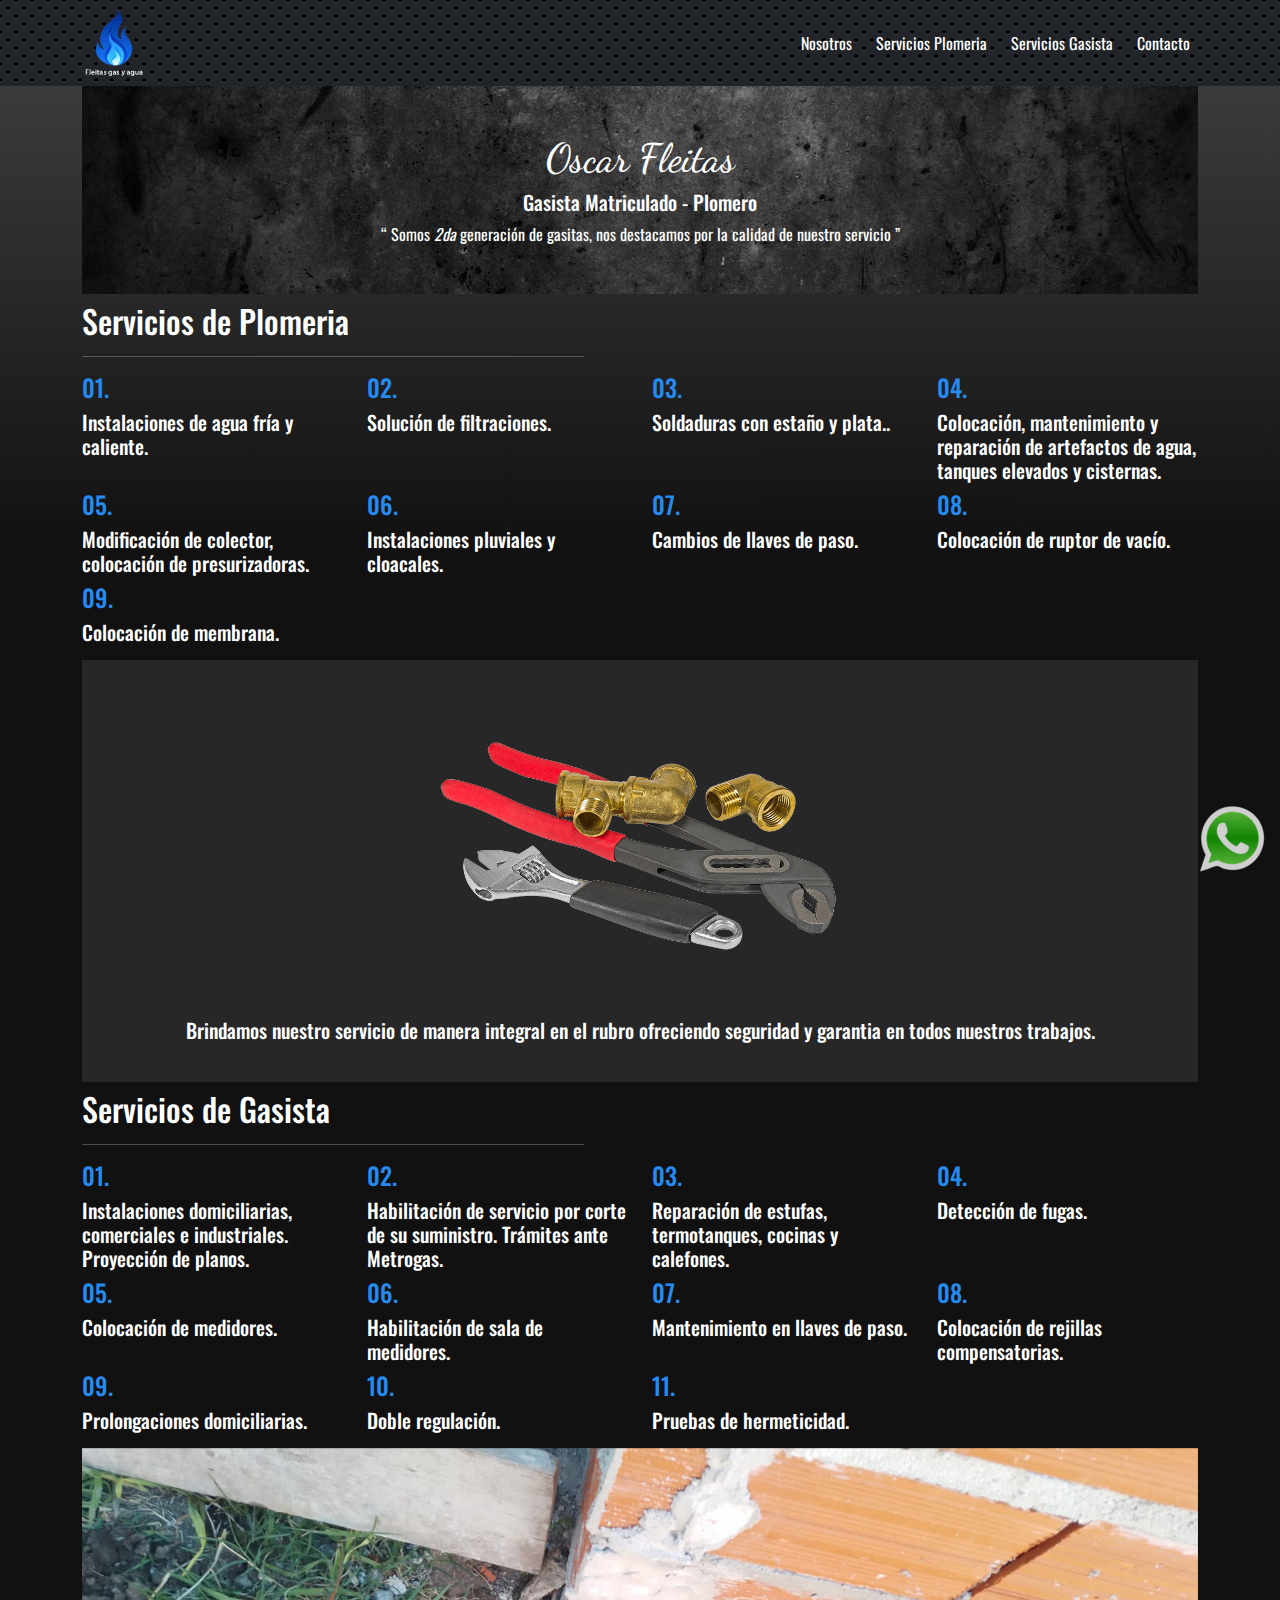
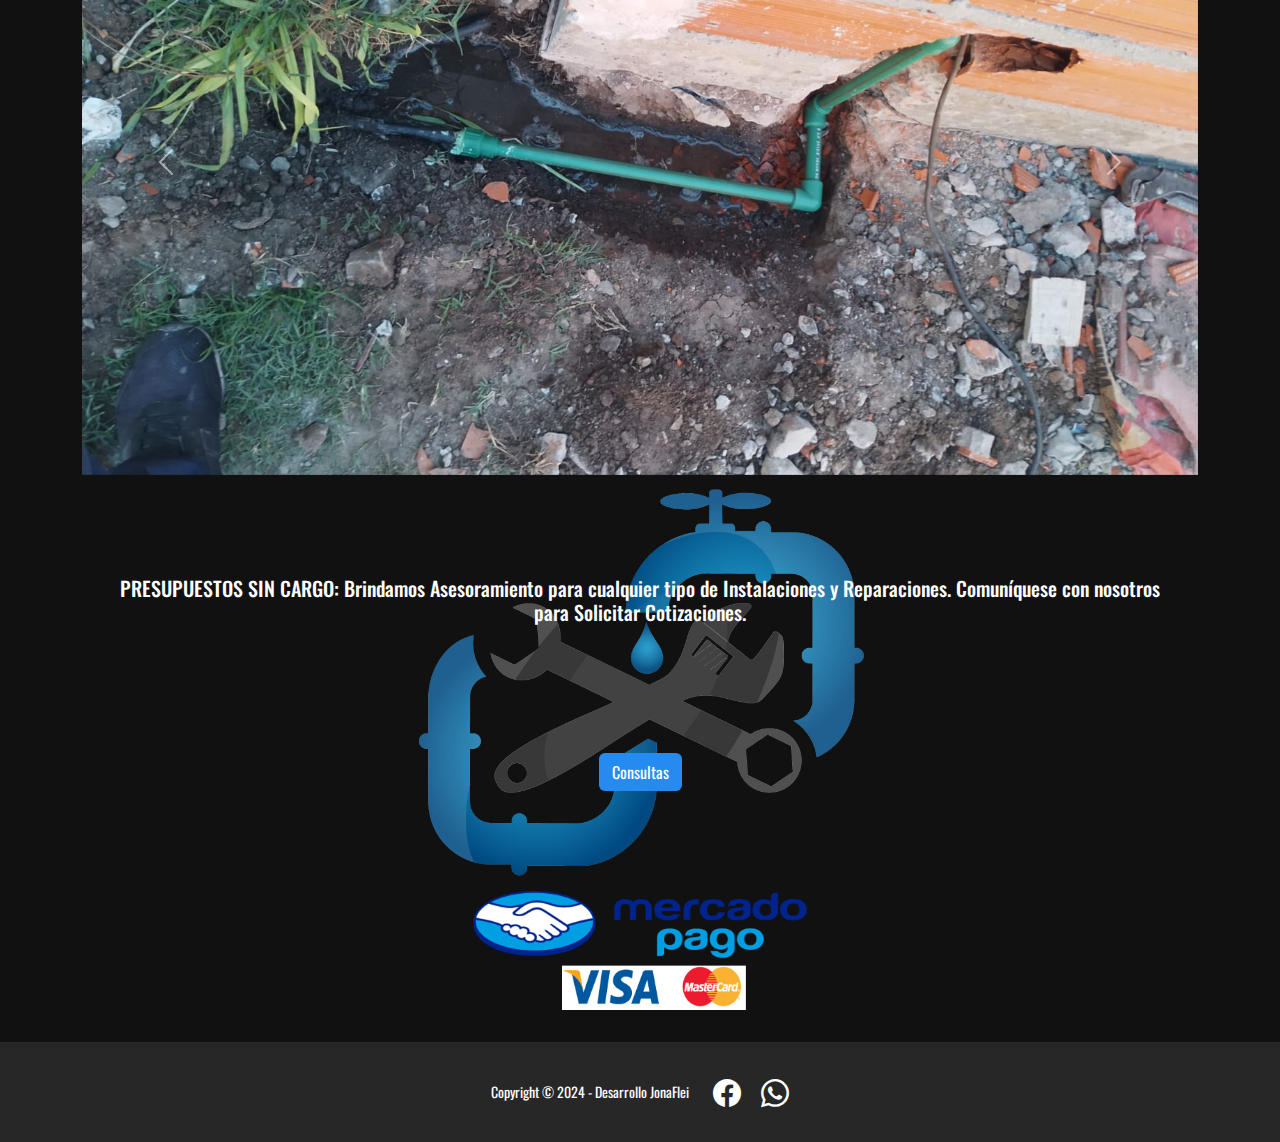
<file: index.html>
<!DOCTYPE html>
<html lang="en es">
<head>
    <meta charset="UTF-8">
    <meta name="viewport" content="width=device-width, initial-scale=1.0">
    <link rel="icon" href="assets/cropped-logo-100x57.png">
    <link rel="stylesheet" href="https://cdn.jsdelivr.net/npm/bootstrap@5.3.2/dist/css/bootstrap.min.css">
    <link rel="stylesheet" href="https://cdn.jsdelivr.net/npm/bootstrap-icons@1.11.3/font/bootstrap-icons.min.css">
    <link rel="stylesheet" href="style.css">
    <title>Fleitas</title>
</head>
<body>
  <nav class="navbar sticky-top navbar-expand-lg navbar-dark bg-dark bg-grad">
    <div class="container">
      <a href="#"><img class="logo" src="assets/cropped-logo-100x57.png" alt="logo"></a>
      <button class="navbar-toggler border-0" type="button" data-bs-toggle="collapse" data-bs-target="#navbarNavDropdown" aria-controls="navbarNavDropdown" aria-expanded="false" aria-label="Toggle navigation">
        <span class="navbar-toggler-icon"></span>
      </button>
      <div class="collapse navbar-collapse " id="navbarNavDropdown">
        <ul class="navbar-nav  ms-lg-auto ">
          <li class="nav-item">
            <a class="nav-link" aria-current="page" href="index.html">Nosotros</a>
          </li>

          <li class="nav-item">
            <a class="nav-link" href="#servicios-plomeria">Servicios Plomeria</a>
          </li>
          <li class="nav-item">
            <a class="nav-link" href="#servicios-gasista">Servicios Gasista</a>

          </li>
          <li class="nav-item">
            <a class="nav-link" href="#contacto">Contacto</a>
          </li>

        </ul>
      </div>
    </div>
  </nav>

  <main class="container">

   
      <div class="presentacion contenedor_flex p-5 mt-0">
        <h1>Oscar Fleitas</h1>
        <h5>Gasista Matriculado - Plomero</h5>
        <q>
          Somos <i>2da</i> generación de gasitas, nos destacamos por la calidad de nuestro servicio
        </q>
      </div>

    <section id="servicios-plomeria">
      <h2>Servicios de Plomeria</h2>
      <hr>
      <div class="row text-start">
        <div class=" col-sm-12 col-md-4 col-lg-3">
          <h4>01.</h4>
          <h5>Instalaciones de agua fría y caliente.</h5>
        </div>
        <div class=" col-sm-12 col-md-4 col-lg-3">
          <h4>02.</h4>
          <h5>Solución de filtraciones.</h5>
        </div>
        <div class=" col-sm-12 col-md-4 col-lg-3">
          <h4>03.</h4>
          <h5>Soldaduras con estaño y plata..</h5>
        </div>
        <div class=" col-sm-12 col-md-4 col-lg-3">
          <h4>04.</h4>
          <h5>Colocación, mantenimiento y reparación de artefactos de agua, tanques elevados y cisternas.</h5>
        </div>
        <div class=" col-sm-12 col-md-4 col-lg-3">
          <h4>05.</h4>
          <h5>Modificación de colector, colocación de presurizadoras.</h5>
        </div>
        <div class=" col-sm-12 col-md-4 col-lg-3">
          <h4>06.</h4>
          <h5>Instalaciones pluviales y cloacales.</h5>
        </div>
        <div class=" col-sm-12 col-md-4 col-lg-3">
          <h4>07.</h4>
          <h5>Cambios de llaves de paso.</h5>
        </div>
        <div class=" col-sm-12 col-md-4 col-lg-3">
          <h4>08.</h4>
          <h5>Colocación de ruptor de vacío.</h5>
        </div>
        <div class=" col-sm-12 col-md-4 col-lg-3">
          <h4>09.</h4>
          <h5>Colocación de membrana.</h5>
        </div>
       
       
      </div>

  </section>

<section class="separador_1 contenedor_flex">
  <img src="assets/llaves.png" alt="llaves">
  <h5>Brindamos nuestro servicio de manera integral en el rubro ofreciendo seguridad y garantia en todos nuestros trabajos. </h5>
</section>

<section id="servicios-gasista" class="">
  <h2>Servicios de Gasista</h2>
  <hr>
  <div class="row text-start">
    <div class=" col-sm-12 col-md-4 col-lg-3 ">
      <h4>01.</h4>
      <h5>Instalaciones domiciliarias, comerciales e industriales. Proyección de planos.</h5>
    </div>
    <div class=" col-sm-12 col-md-4 col-lg-3 ">
      <h4>02.</h4>
      <h5>Habilitación de servicio por corte de su suministro. Trámites ante Metrogas.</h5>
    </div>
    <div class=" col-sm-12 col-md-4 col-lg-3 ">
      <h4>03.</h4>
      <h5>Reparación de estufas, termotanques, cocinas y calefones.</h5>
    </div>
    <div class=" col-sm-12 col-md-4 col-lg-3 ">
      <h4>04.</h4>
      <h5>Detección de fugas.</h5>
    </div>
    <div class=" col-sm-12 col-md-4 col-lg-3 ">
      <h4>05.</h4>
      <h5>Colocación de medidores.</h5>
    </div>
    <div class=" col-sm-12 col-md-4 col-lg-3 ">
      <h4>06.</h4>
      <h5>Habilitación de sala de medidores.</h5>
    </div>
    <div class=" col-sm-12 col-md-4 col-lg-3 ">
      <h4>07.</h4>
      <h5>Mantenimiento en llaves de paso.</h5>
    </div>
    <div class=" col-sm-12 col-md-4 col-lg-3 ">
      <h4>08.</h4>
      <h5>Colocación de rejillas compensatorias.</h5>
    </div>
    <div class=" col-sm-12 col-md-4 col-lg-3 ">
      <h4>09.</h4>
      <h5>Prolongaciones domiciliarias.</h5>
    </div>
    <div class=" col-sm-12 col-md-4 col-lg-3 ">
      <h4>10.</h4>
      <h5>Doble regulación.</h5>
    </div>
    <div class=" col-sm-12 col-md-4 col-lg-3 ">
      <h4>11.</h4>
      <h5>Pruebas de hermeticidad.</h5>
    </div>
   
  </div>

</section>

<section id="trabajos" class="" >
  
  <div id="carouselExampleIndicators" class="carousel slide">

    <div class="carousel-inner">
      <div class="carousel-item active">
        <img src="assets/oki1.jpg" class="d-block w-100" alt="work1">
      </div>
      <div class="carousel-item">
        <img src="assets/oki2.jpg" class="d-block w-100" alt="work2">
      </div>
      <div class="carousel-item">
        <img src="assets/oki3.jpg" class="d-block w-100" alt="work3">
      </div>
    </div>
    <button class="carousel-control-prev" type="button" data-bs-target="#carouselExampleIndicators" data-bs-slide="prev">
      <span class="carousel-control-prev-icon" aria-hidden="true"></span>
      <span class="visually-hidden">Previous</span>
    </button>
    <button class="carousel-control-next" type="button" data-bs-target="#carouselExampleIndicators" data-bs-slide="next">
      <span class="carousel-control-next-icon" aria-hidden="true"></span>
      <span class="visually-hidden">Next</span>
    </button>
  </div>
 </section>


<section id="contacto" class="contenedor_flex">

  <h5>PRESUPUESTOS SIN CARGO: Brindamos Asesoramiento para cualquier tipo de Instalaciones y Reparaciones. Comuníquese con nosotros para Solicitar Cotizaciones.</h5>

<button type="button" class="btn bg-second-color" data-bs-toggle="modal" data-bs-target="#consulta" data-bs-whatever="marcelofolk17@gmail.com">Consultas</button>

<div class="modal fade bg-second-alpha-color " id="consulta" tabindex="-1" aria-labelledby="exampleModalLabel" aria-hidden="true">
  <div class="modal-dialog ">
    <div class="modal-content bg-grad text-white">
      <div class="modal-header">
        <h1 class="modal-title fs-5 " id="exampleModalLabel">Nuevo mensaje</h1>
        <button type="button" class="btn-close bg-second-color" data-bs-dismiss="modal" aria-label="Close"></button>
      </div>
      <div class="modal-body p-5">
        <form class=" mb-3" action="https://formsubmit.co/marcelofolk17@gmail.com" method="POST">
          <div class="mb-3">
            <label for="name" class="form-label">Nombre</label>
            <input type="text" class="form-control" id="name" name="name"  required>
          </div>
          <div class="mb-3">
            <label for="email" class="form-label">Email</label>
            <input type="email" class="form-control" id="email" name="email" required>
          </div>
          <div class="mb-3">
            <label for="email" class="form-label">Celular</label>
            <input type="tel" class="form-control" id="tel" name="tel" required>
          </div>
          <div class="mb-5">
            <label for="consulta" class="form-label">Dejanos tu consulta</label>
            <textarea class="form-control" id="consulta" name="consulta"></textarea>
          </div>
          <div class="mb-3">
            <input class="btn btn-lg bg-second-color" type="submit">
            <input type="hidden" name="_next" value="http://127.0.0.1:5501/gracias.html">
            <input type="hidden" name="_subject" value="Nueva Consulta Fleitas Agua y Gas">
          </div>
        </form>
      </div>
      
    </div>
  </div>
</div>

</section>

<section id="medios-pago" class="contenedor_flex">
  <img class=""  src="assets/medios-pago.png" alt="llaves">
</section>

<div id="whatsapp">
  <a href="https://api.whatsapp.com/send?phone=5491132965069&text=Hola,%20soy%20" target="_blank"><img src="assets/whatsapp.png" alt="wsp" ></a>
</div>

  </main>
  <footer class="contenedor_flex">
    <small>Copyright © 2024 - Desarrollo JonaFlei </small> 
    <nav>
      <a href="https://www.facebook.com/fleitasgas?mibextid=ZbWKwL" target="_blank"><i class="bi bi-facebook fs-3"></i></a>
      <a href="https://api.whatsapp.com/send?phone=5491132965069&text=Hola,%20soy%20"><i class="bi bi-whatsapp fs-3"></i></a>
    </nav>
  </footer>
<script src="https://cdn.jsdelivr.net/npm/bootstrap@5.3.2/dist/js/bootstrap.bundle.min.js"></script>  
<script type="module" src="./JS/index_dom.js"></script>
</body>
</html>
</file>
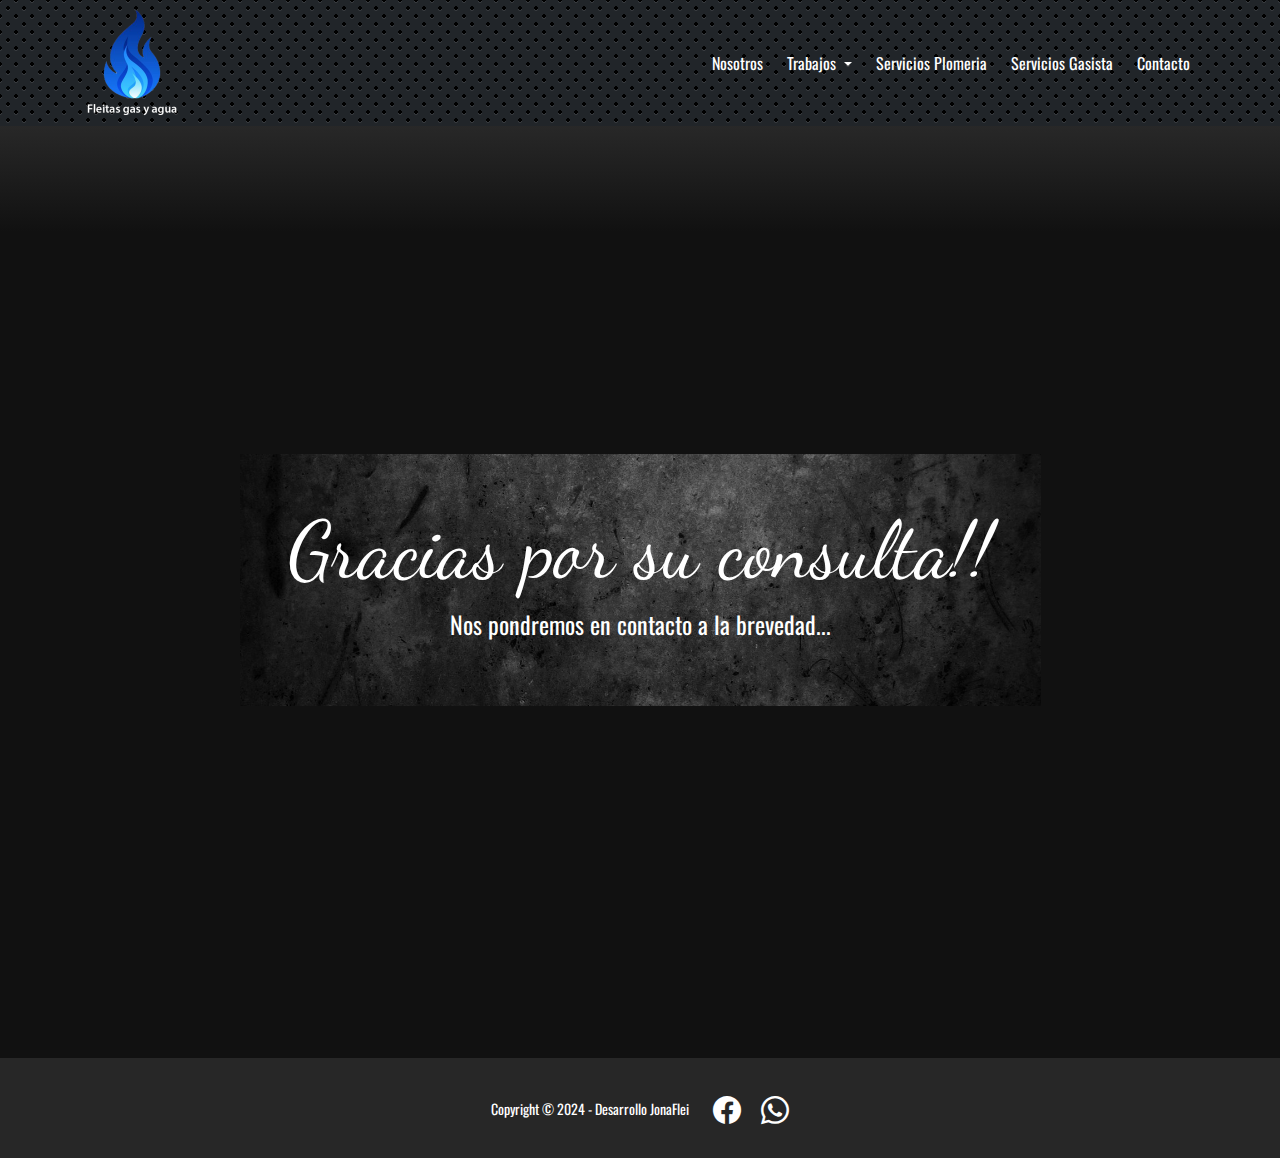
<file: gracias.html>
<!DOCTYPE html>
<html lang="es">
<head>
    <meta charset="UTF-8">
    <meta name="viewport" content="width=device-width, initial-scale=1.0">
    <link rel="icon" href="assets/cropped-logo-100x57.png">
    <link rel="stylesheet" href="https://cdn.jsdelivr.net/npm/bootstrap@5.3.2/dist/css/bootstrap.min.css">
    <link rel="stylesheet" href="https://cdn.jsdelivr.net/npm/bootstrap-icons@1.11.3/font/bootstrap-icons.min.css">
    <link rel="stylesheet" href="style.css">
    <title>Fleitas</title>
</head>
<body>
  <nav class="navbar sticky-top navbar-expand-lg navbar-dark bg-dark bg-grad">
    <div class="container">
      <a href="#"><img src="assets/cropped-logo-100x57.png" alt="logo"></a>
      <button class="navbar-toggler border-0" type="button" data-bs-toggle="collapse" data-bs-target="#navbarNavDropdown" aria-controls="navbarNavDropdown" aria-expanded="false" aria-label="Toggle navigation">
        <span class="navbar-toggler-icon"></span>
      </button>
      <div class="collapse navbar-collapse " id="navbarNavDropdown">
        <ul class="navbar-nav  ms-lg-auto ">
          <li class="nav-item">
            <a class="nav-link" aria-current="page" href="index.html">Nosotros</a>
          </li>
          <li class="nav-item dropdown">
            <a class="nav-link dropdown-toggle" href="index.html" role="button" data-bs-toggle="dropdown" aria-expanded="false">
              Trabajos
            </a>
            <ul class="dropdown-menu">
              <li><a class="dropdown-item" href="trabajos.html#ultimos-proyectos">Ultimos Trabajos</a></li>
              <li><a class="dropdown-item" href="trabajos.html#trabajos-plomeria">Trabajos de <i>Plomeria</i></a></li>
              <li><a class="dropdown-item" href="trabajos.html#trabajos-gas">Trabajos de <i>Gas</i></a></li>

            </ul>
          </li>
          <li class="nav-item">
            <a class="nav-link" href="index.html#servicios-plomeria">Servicios Plomeria</a>
          </li>
          <li class="nav-item">
            <a class="nav-link" href="index.html#servicios-gasista">Servicios Gasista</a>

          </li>
          <li class="nav-item">
            <a class="nav-link" href="index.html#contacto">Contacto</a>
          </li>

        </ul>
      </div>
    </div>
  </nav>

  <main class="container min-vh-100 contenedor_flex">

    <section id="nosotros" class="presentacion contenedor_flex p-5">
      <h1 class="display-1">Gracias por su consulta!!</h1>
      <p class="fs-4">Nos pondremos en contacto a la brevedad...</p>
    </section>

  </main>
  <footer class="contenedor_flex">
    <small>Copyright © 2024 - Desarrollo JonaFlei </small> 
    <nav>
      <a href="https://www.facebook.com/fleitasgas?mibextid=ZbWKwL" target="_blank"><i class="bi bi-facebook fs-3"></i></a>
      <a href="https://api.whatsapp.com/send?phone=5491132965069&text=Hola,%20soy%20"><i class="bi bi-whatsapp fs-3"></i></a>
    </nav>
  </footer>
<script src="https://cdn.jsdelivr.net/npm/bootstrap@5.3.2/dist/js/bootstrap.bundle.min.js"></script>  
<script type="module" src="./JS/index_dom.js"></script>
</body>
</html>
</file>
<file: style.css>
@import url('https://fonts.googleapis.com/css2?family=Oswald&display=swap');
@import url('https://fonts.googleapis.com/css2?family=Satisfy&display=swap');
@import url('https://fonts.googleapis.com/css2?family=Dancing+Script:wght@500&display=swap');

:root {
    /*Font-Family*/
    --font-primary: 'Oswald', sans-serif;
    --font-secondary: 'Satisfy', monospace;
    --third-font: 'Dancing Script', sans-serif;
    /*Colors*/
    --color-primary: #333;
    --one-color: #fff;
    --color-blk: rgba(131, 131, 131, 0.2);
    --second-color: rgb(38, 139, 240);
    --second-alpha-color: rgb(38, 139, 240,0.5);;
}

/**reset styles**/

html {
    scroll-behavior: smooth;
    scroll-padding-top: 11vh;

}

body {
    background-image: linear-gradient(to bottom, #434343 0%, #111 20%) !important;
    color: var(--one-color);
    font-family: var(--font-primary);
}


section {
    margin-top: .5rem;
}

/*** Style Bootstrap ***/
.btn {
    color: var(--one-color);
}

.btn:hover {
    background-color: var(--second-alpha-color);

}

.dropdown-item {
    transition: all 0.5s ease-out;
}

.dropdown-item:hover {
    color: var(--second-alpha-color);
}


.navbar-dark .navbar-toggler {
    --bs-navbar-toggler-icon-bg: url("data:image/svg+xml,%3csvg xmlns='http://www.w3.org/2000/svg' viewBox='0 0 30 30'%3e%3cpath stroke='rgb%28 106, 90, 205' stroke-linecap='round' stroke-miterlimit='10' stroke-width='2' d='M4 7h22M4 15h22M4 23h22'/%3e%3c/svg%3e");
    transition: all .3s ease-out;

}


.navbar-dark .navbar-toggler:hover {
    --bs-navbar-toggler-icon-bg: url("data:image/svg+xml,%3csvg xmlns='http://www.w3.org/2000/svg' viewBox='0 0 30 30'%3e%3cpath stroke='rgba%28106, 90, 205, 0.75%29' stroke-linecap='round' stroke-miterlimit='10' stroke-width='2' d='M4 7h22M4 15h22M4 23h22'/%3e%3c/svg%3e");
    opacity: 0.75;
}

.nav-item {
    transition: all .3s ease-out;
}

.nav-item:hover {
    background-color: var(--second-alpha-color);
}

.navbar-toggler:focus {
    text-decoration: none;
    outline: none;
    /* o outline: 0; */
    box-shadow: 0 0 0;
}


.nav-link {
    color: var(--second-color);
    margin-left: 0.5rem;
}

/*** my styles***/

.contenedor_flex {
    display: flex;
    flex-wrap: wrap;
    justify-content: center;
    align-items: center;
}

/***Header*/

.logo{
    height: 70px;
    width: auto;
}

.bg-grad {

    background:
        radial-gradient(black 15%, transparent 16%) 0 0,
        radial-gradient(black 15%, transparent 16%) 8px 8px,
        radial-gradient(rgba(255, 255, 255, .1) 15%, transparent 20%) 0 1px,
        radial-gradient(rgba(255, 255, 255, .1) 15%, transparent 20%) 8px 9px;
    background-color: #282828;
    background-size: 16px 16px;

}

/**Nosotros*/

.presentacion {
    background: url('assets/fondo1.png') no-repeat center center / cover;
    flex-direction: column;
    height: auto;
    max-width: 100%;
    text-align: center;

}

.presentacion h1 {
    font-family: var(--third-font);
}

hr {
    width: 45%;
}


#servicios-plomeria h4 {
    color: var(--second-color);
}

#servicios-gasista h4 {
    color: var(--second-color);
}

.separador_1 {
    text-align: center;
    background-color: var(--color-blk);
    padding: 2rem;
}

.separador_1 img {
    width: 40%;
}

/*Consultas*/

#whatsapp img {
    max-width: 100%;
    height: auto;
    opacity: 0.8;
}


#whatsapp {
    position: fixed;
    bottom: 3vh;
    right: 1vw;
}

/*Medios de pago*/



#medios-pago img {
    max-width: 30%;
    height: 50%;
}


/*Nosotros*/

#contacto {
    padding: 2rem;
    height: 400px;
    background: url('assets/separador-2.png') no-repeat center center / contain;
    text-align: center;
    scroll-padding-top: 8rem;

}

.bg-second-color {
    background-color: var(--second-color);
}

.bg-second-alpha-color {
    background-color: var(--second-alpha-color);
}



/*Footer*/
footer {
    height: 100px;
    gap: .5rem;
    background-color: var(--color-blk);
    margin-top: 2rem;
}

footer a {
    color: var(--color-scondary);
    text-decoration: none;
    margin-left: 1rem;
    transition: all .3s ease-out;

}

footer a:hover {
    color: var(--second-alpha-color);

}



/*  X-Small devices (portrait phones, less than 576px)
 No media query for `xs` since this is the default in Bootstrap */
/* Small devices (landscape phones, 576px and up) */
@media (min-width: 576px) {}

/* Medium devices (tablets, 768px and up)*/
@media (min-width: 768px) {}

/*Large devices (desktops, 992px and up)*/
@media (min-width: 992px) {
    
html {
    scroll-behavior: smooth;
    scroll-padding-top: 15vh;

}

    .nav-link {
        color: var(--one-color);
    }

    .nav-link:hover {
        color: var(--second-alpha-color);

    }

    .nav-item:hover {
        background-color: transparent;
    }
}


/* X-Large devices (large desktops, 1200px and up)*/
@media (min-width: 1200px) {}

/* XX-Large devices (larger desktops, 1400px and up)*/
@media (min-width: 1400px) {}
</file>
